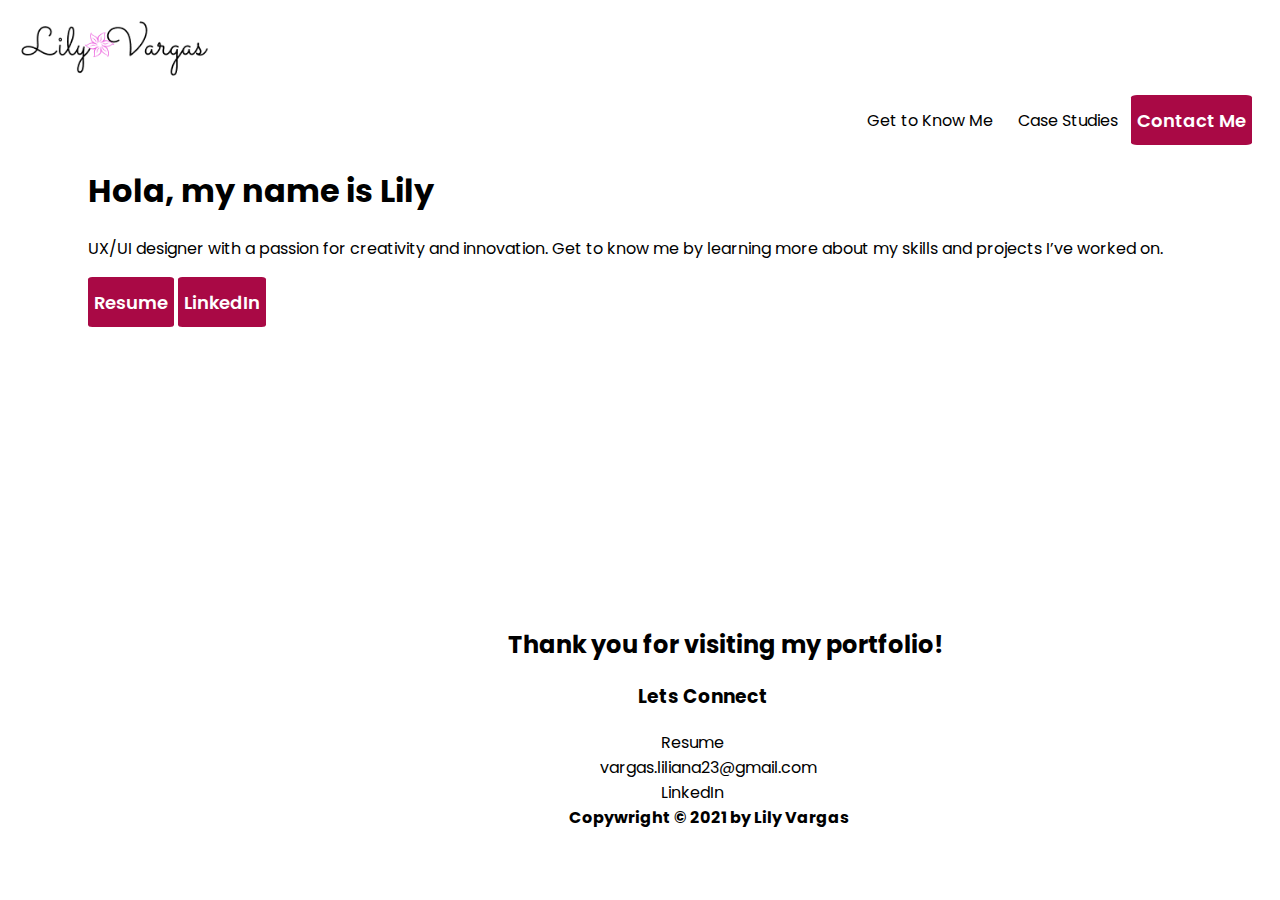
<file: index.html>
<!DOCTYPE html>
    <html>
        <head>
<link rel="stylesheet" href="style.css">
<link href="https://fonts.googleapis.com/css2?family=Poppins:ital,wght@0,400;0,600;0,700;1,500&display=swap" rel="stylesheet">

</head>
  <body>
    <header class="nav">
    <div class="logo">
      <img src="images/Logo2.png">
    </div>
        <div class="right">
          <div id="aboutMe">Get to Know Me</div>
          <div id="caseStudies">Case Studies</div>
          <button id="contactMe">Contact Me</button>
        </div>
      </header>
    <section class="heroImg">
      <div class="content">
        <div class="aboutme">
          <h1>Hola, my name is Lily</h1>
          <p>UX/UI designer with a passion for creativity and innovation. Get to know me by learning more about my skills and projects I’ve worked on.</p>
</div>
</div>
</section>
<div> 
<button id="resume">Resume</button>
<button id="linkedin">LinkedIn</button>
      </div>
<footer>
        <h2>Thank you for visiting my portfolio!</h2>
        <h3>Lets Connect</h3> 
     <div id="resumelink">Resume</div>
     <div id="emailaddress">vargas.liliana23@gmail.com</div>
     <div id="linkedinlink">LinkedIn</div>
     <div id="copywright"><strong>Copywright © 2021 by Lily Vargas</strong></div>
     </footer>
    </div> 
</body>
    </html>
</file>
<file: style.css>
img {
    width: 16%;
    padding: 1%;
  }
  nav {
    width: 73%;
    padding: 1%;
  }
  body {
    font-family: "poppins";
  }
  #aboutMe { 
  margin: 1%;
  }
  #caseStudies {
    margin: 1%;
  }
  button {
    font-family: "poppins";
    color: #ffffff;
    background-color: rgb(169, 9, 69);
    margin: 0%;
    border: 0px;
    border-radius: 5%;
    height: 50px;
    width: auto;
    font-weight: 600;
    font-size: 18px;
  }
  #contactMe {
    margin-right: 20px;
  }
  #resume {
    margin-left: 80px;
  }
  .aboutme {
    margin-left: 80px;
  }
  .h1 {
    font-weight: 900;
    font-size: 100;
  }
  p {
    word-wrap: break-word;
  }
  footer{
    background-color: #ffffff;
    margin-left: 500px;
    justify-content: center;
  }
  h2 {
    margin-top: 300px;
  }
  h3 {
    text-align:justify;
    text-indent: 17%
  }
  #resumelink {
    text-indent: 20%;
  }
  #emailaddress{
    text-indent: 12%;
  }
  #linkedinlink {
    text-indent: 20%;
  }
  #copywright {
    text-indent: 8%;
  }
  .right{
    display: flex;
    width: 100%;
    justify-content: flex-end;
  }
</file>
